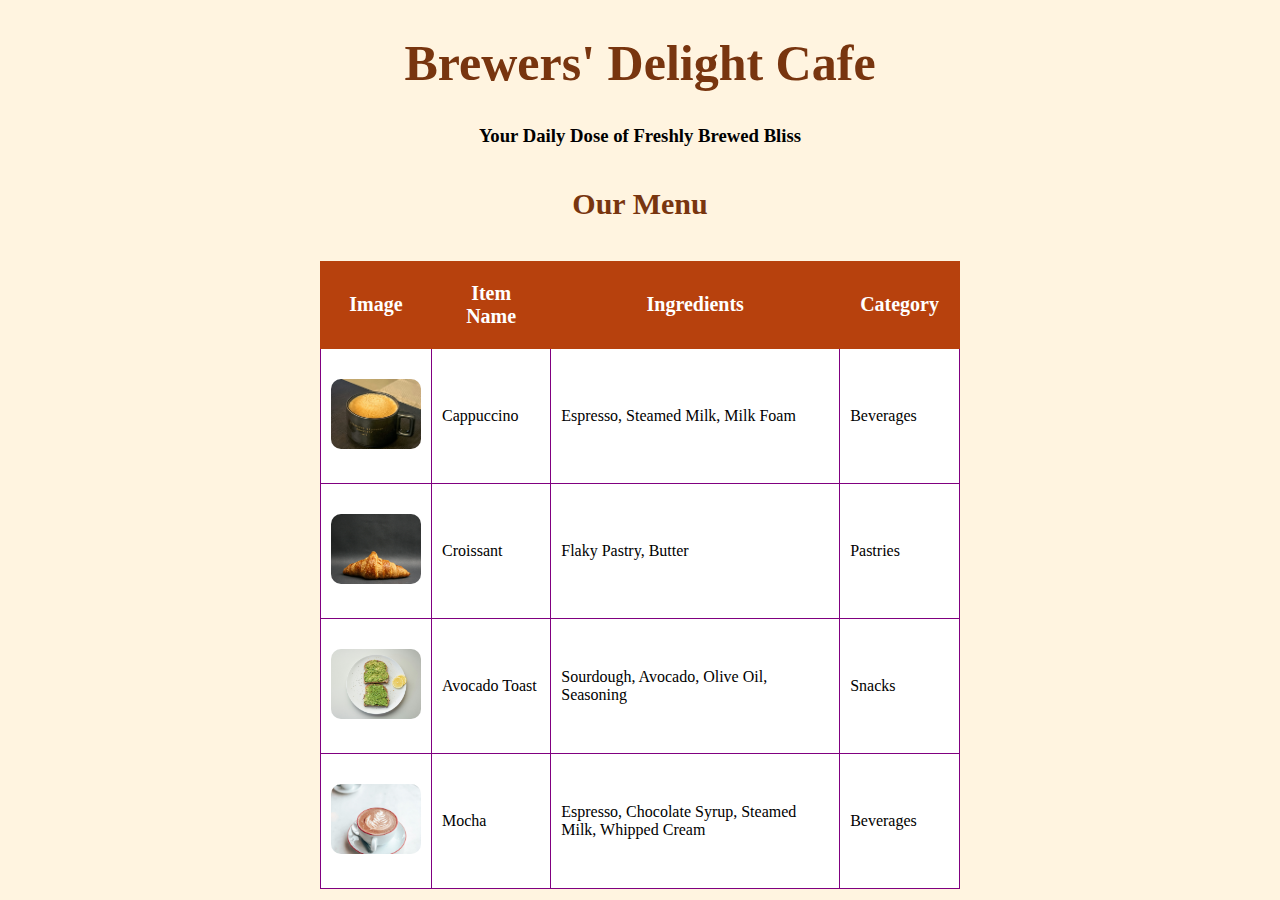
<file: Lab-1/Assignment-1/index.html>
<!DOCTYPE html>
<html lang="en">
<head>
    <meta charset="UTF-8">
    <meta name="viewport" content="width=device-width, initial-scale=1.0">
    <link rel="stylesheet" href="style.css">
    <title>Brewers' Delight Café</title>
</head>
 
<body>
  <div class="content">
      <h1>Brewers' Delight Cafe</h1>
<h3 class="subheading">Your Daily Dose of Freshly Brewed Bliss</h3>

   <h4 class="table-title">
    Our Menu
   </h4>
  </div>


   <table>
   <thead>
    <tr>
      <th>Image</th>
      <th>Item Name</th>
      <th>Ingredients</th>
      <th>Category</th>
    </tr>
  </thead>
  <tbody>
    <tr>
      <td>
        <img class="img"
        src="images/Cappuccino.jpg" 
        alt="image">
      </td>
       <td>Cappuccino</td>
      <td>Espresso, Steamed Milk, Milk Foam</td>
      <td>Beverages</td>
    </tr>
    <tr> 
      <td>
        <img class="img"
        src="images/crossaint.jpg" 
        alt="image">
      </td>
 <td>Croissant</td>
      <td>Flaky Pastry, Butter</td>
      <td>Pastries</td>
    </tr>
    <tr>
     <td>
        <img class="img"
        src="images/toast.jpg" 
        alt="image">
      </td>
     <td>Avocado Toast</td>
      <td>Sourdough, Avocado, Olive Oil, Seasoning</td>
      <td>Snacks</td>
    </tr>
    <tr>
       <td>
        <img class="img"
        src="images/mocha.jpg" 
        alt="image">
      </td>
    <td>Mocha</td>
      <td>Espresso, Chocolate Syrup, Steamed Milk, Whipped Cream</td>
      <td>Beverages</td>
    </tr>
   
  </tbody>
    


   </table>
 
    
</body>
</html>
</file>
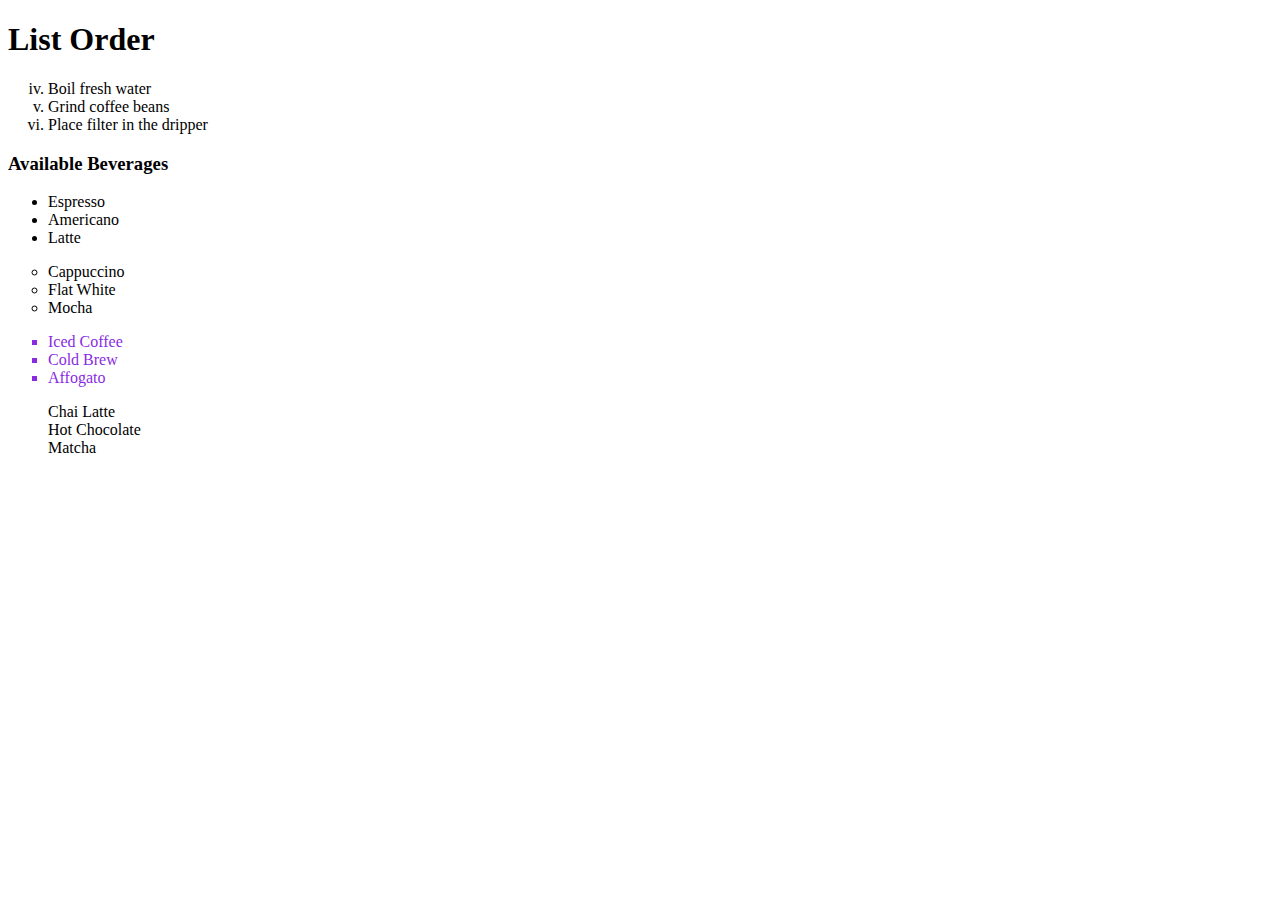
<file: Lab-1/Performance-1/List-Order.html>
<!DOCTYPE html>
<html lang="en">
<head>
    <meta charset="UTF-8">
    <meta name="viewport" content="width=device-width, initial-scale=1.0">
    <title>Tamjid Ahmed</title>
</head>
<body>
    <h1>List Order</h1>
    <ol type="i" start="4" >

     <li>Boil fresh water</li>
     <li>Grind coffee beans</li>
      <li>Place filter in the dripper</li>
    </ol>


  <h3>Available Beverages</h3>
  <ul style="list-style-type: disc;">
  <li>Espresso</li>
  <li>Americano</li>
  <li>Latte</li>
</ul>

<ul style="list-style-type: circle;">
  <li>Cappuccino</li>
  <li>Flat White</li>
  <li>Mocha</li>
</ul>

<ul style="list-style-type: square;color: blueviolet;">
  <li>Iced Coffee</li>
  <li>Cold Brew</li>
  <li>Affogato</li>
</ul>

<ul style="list-style-type: none;">
  <li>Chai Latte</li>
  <li>Hot Chocolate</li>
  <li>Matcha</li>
</ul>


    
</body>
</html>
</file>
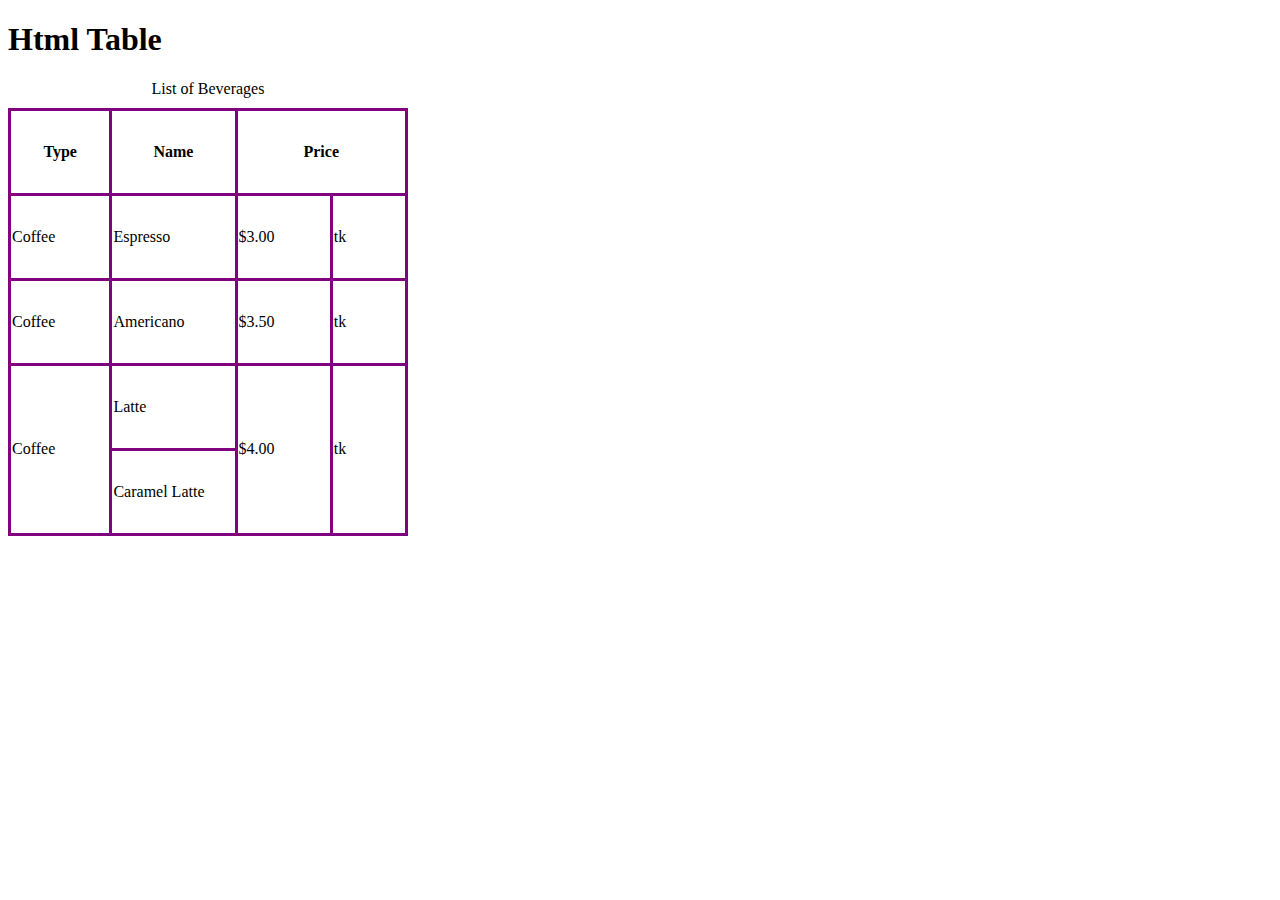
<file: Lab-1/Performance-1/table.html>
<!DOCTYPE html>
<html lang="en">
<head>
    <meta charset="UTF-8">
    <meta name="viewport" content="width=device-width, initial-scale=1.0">
    <title>Document</title>
</head>
<body>
<style>
    table,th,tr,td{
        border-collapse: collapse;
         border: 3px solid purple; width: 400px;
         height:80px;
       
    }
</style>   

<h1>Html Table</h1>

    <main>

<table>
    <caption style="margin-bottom: 10px;">List of Beverages</caption>
    
    <thead>
        <tr>
            <th>Type</th>
            <th>Name</th>
            <th colspan="2">Price</th>
        </tr>
    </thead>
    <tbody>
        <tr>
            <td>Coffee</td>
            <td>Espresso</td>
            <td>$3.00</td>
            <td>tk</td>
        </tr>
        <tr>
            <td>Coffee</td>
            <td>Americano</td>
            <td>$3.50</td>
            <td>tk</td>
        </tr>
        <tr>
            <td rowspan="2">Coffee</td>


            <td >Latte</td>


            <td rowspan="2">$4.00</td>
            <td rowspan="2">tk</td>
        </tr>
         <tr>
      <td>Caramel Latte</td>
      
     
    </tr>

    </tbody>

</table>


    </main>
    
</body>
</html>
</file>
<file: Lab-1/Assignment-1/style.css>
table,th,tr,td{
        border-collapse: collapse;
        
      
         
       
    }
    th{

        padding: 20px;
        background-color: #b7410d;
        color: white;
        font-size: 20px;
        border: 1px solid #b7410d;
    }
    td{
        padding: 30px 10px;
        background-color: white;
          border: 1px solid purple;
        
    }
    table{
        width: 50%;
        margin:auto;
    }

    body{
        margin: 0;
        padding: 0;
        background-color: #fff4e0;
    }

h1{
    text-align: center;
    font-weight: 900;
    color: #78350f;
    font-size: 50px;
}

    .subheading{
  text-align: center;
    }
    .table-title{
         text-align: center;
          color: #78350f;
           font-size: 30px;
    }
    img{
        width: 90px;
        height: 70px;
        object-fit: cover;
        border-radius: 10px;
    }
    .content{
     
        width: 50%;
        margin: auto;
    }
</file>
